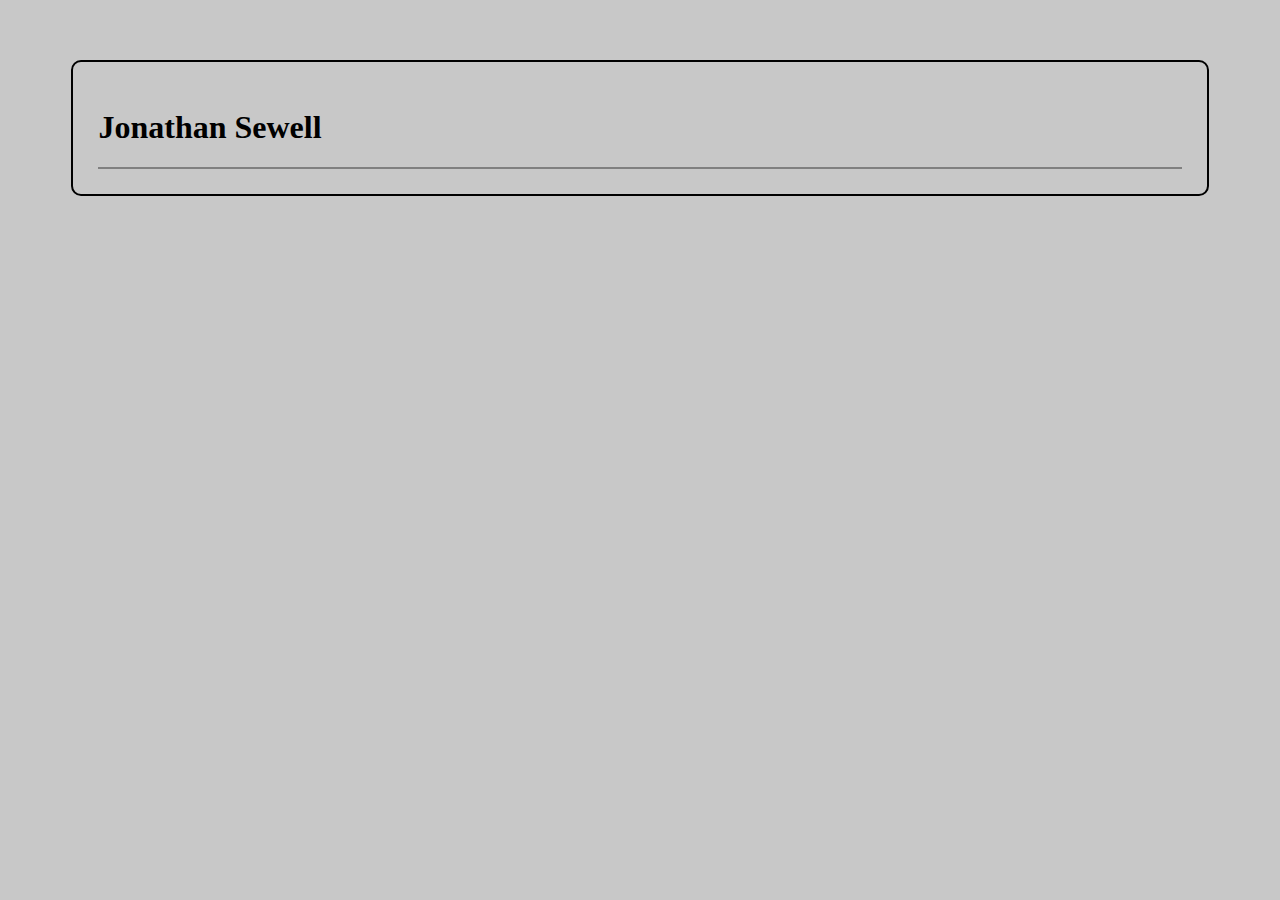
<file: index.html>
<!DOCTYPE html>
<html lang="en" dir="ltr">
  <head>
    <meta charset="utf-8">
    <title>Jonathan Sewell</title>
    <link rel="stylesheet" type="text/css" href="style.css">
  </head>
  <body>
  	<div class=body>
  	<div class=title>
  		<h1>Jonathan Sewell</h1>
  	</div>
  	</div>
  </body>
</html>
</file>
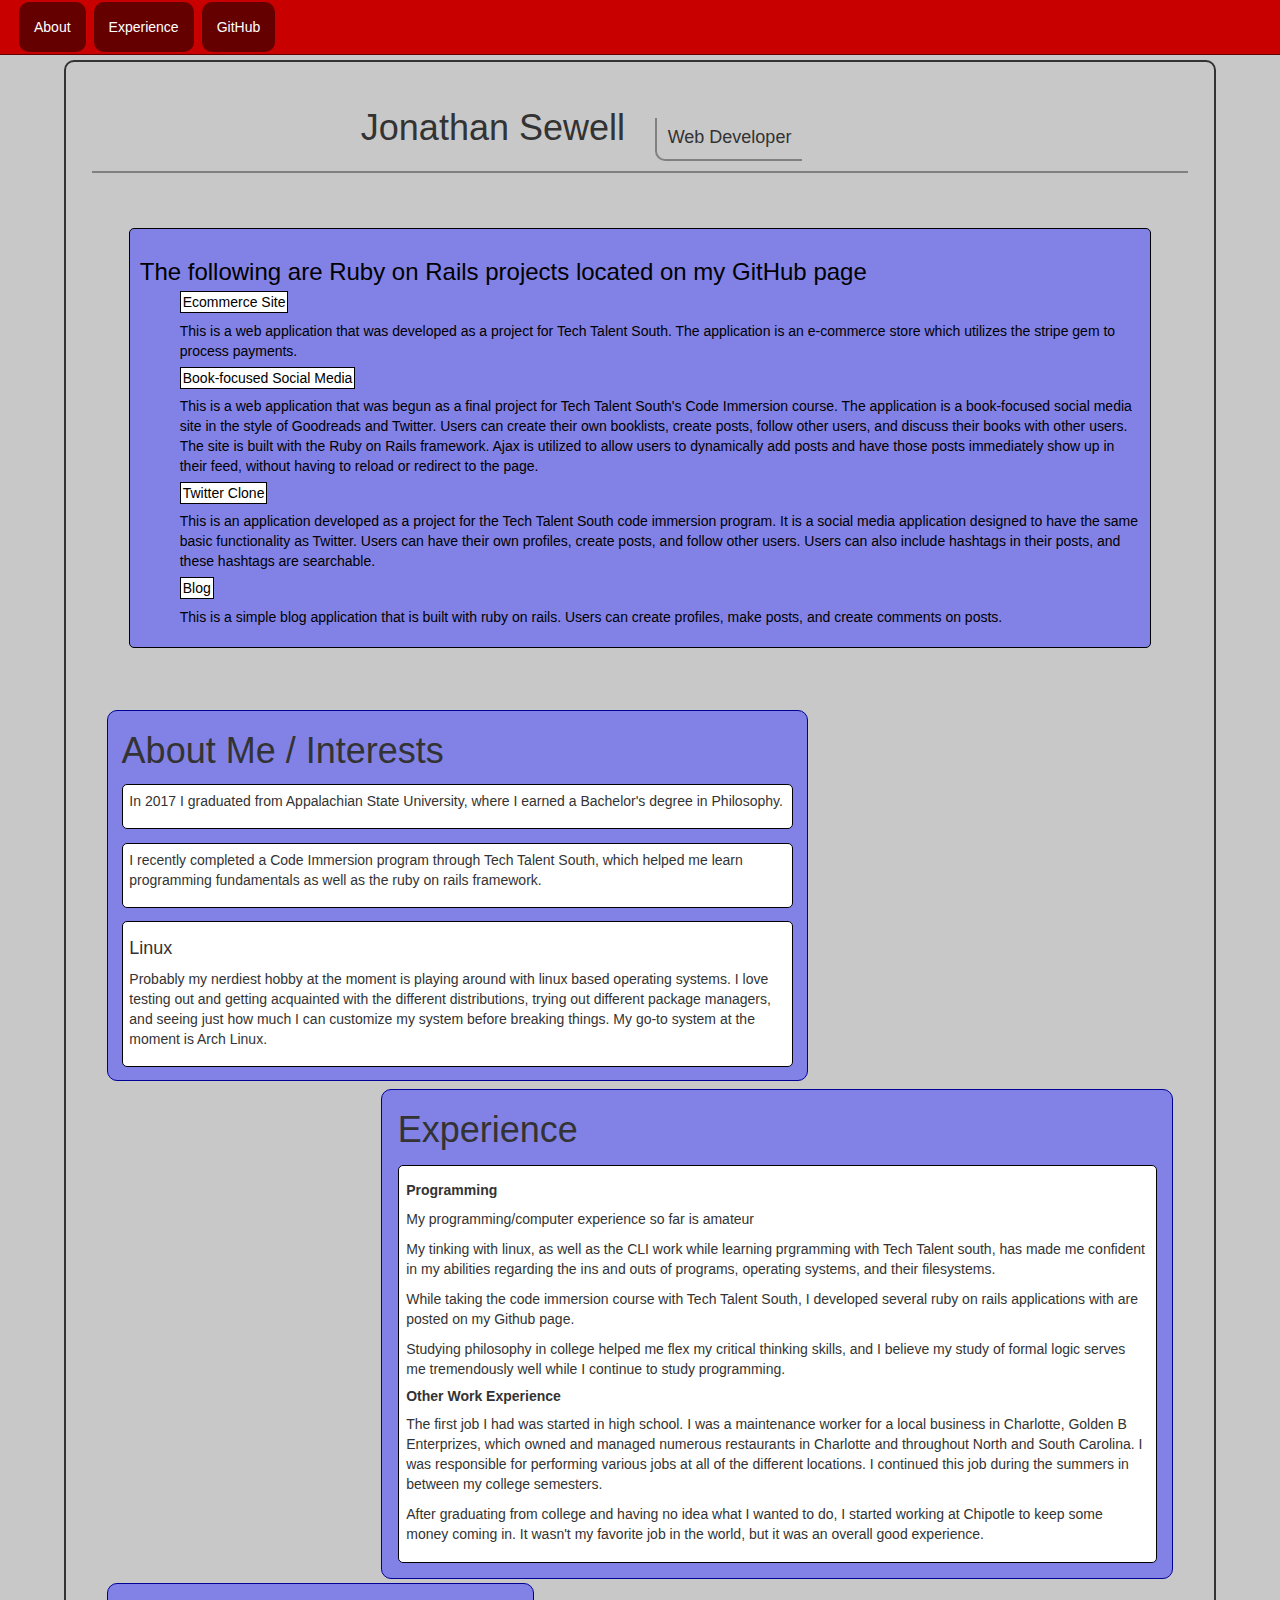
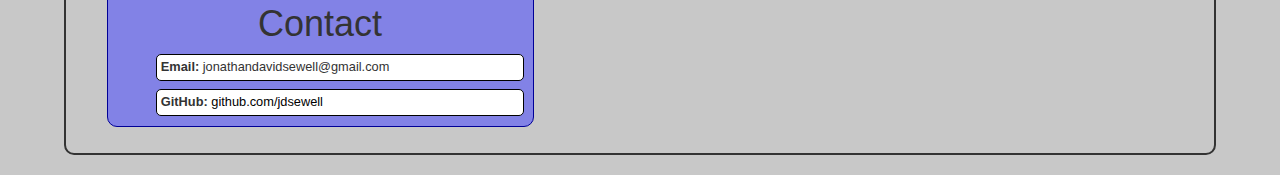
<file: old.index.html>
<!DOCTYPE html>
<html lang="en" dir="ltr">
  <head>
    <meta charset="utf-8">
    <title>Jonathan Sewell</title>
        <link rel="stylesheet" href="https://maxcdn.bootstrapcdn.com/bootstrap/3.3.7/css/bootstrap.min.css" integrity="sha384-BVYiiSIFeK1dGmJRAkycuHAHRg32OmUcww7on3RYdg4Va+PmSTsz/K68vbdEjh4u" crossorigin="anonymous">
    <link rel="stylesheet" type="text/css" href="style.css">
  </head>
  <body>
  <nav class="navbar navbar-fixed-top">
  <div class="container-fluid">
    <!-- <div class="navbar-header">
      <a class="navbar-brand" href="#">Jonathan Sewell</a>
    </div> -->
    <ul class="nav navbar-nav">
      <li><a href="#about">About</a></li>
      <li><a href="#experience">Experience</a></li>
      <li><a target="_blank" href="https://github.com/jdsewell">GitHub</a></li>
    </ul>
  </div>
  </nav>
  <div class="body">
    <div class="title">
      <div class="row">
        <div class="col-xs-6">
          <h1 class="pull-right">Jonathan Sewell</h1>
        </div>
        <div class="col-xs-6">
          <br>
          <h4 class="pull-left">Web Developer</h4>
        </div>
      </div>
    </div>
<div class="container-fluid portfolio">
  <div id="portfolio">
    <h3>The following are Ruby on Rails projects located on my GitHub page</h3>
    <ul>
      <li>
        <h5><a href="https://github.com/jdsewell/ecommerce_page" target="_blank">Ecommerce Site</a></h5>
        <p>This is a web application that was developed as a project for Tech Talent South. The application is an e-commerce store which utilizes the stripe gem to process payments.</p>
      </li>
      <li>
        <h5><a href="https://github.com/jdsewell/tts_final_project" target="_blank">Book-focused Social Media</a></h5>
        <p>This is a web application that was begun as a final project for Tech Talent South's Code Immersion course. The application is a book-focused social media site in the style of Goodreads and Twitter. Users can create their own booklists, create posts, follow other users, and discuss their books with other users. The site is built with the Ruby on Rails framework. Ajax is utilized to allow users to dynamically add posts and have those posts immediately show up in their feed, without having to reload or redirect to the page.</p>
      </li>
      <li>
        <h5><a href="https://github.com/jdsewell/twitter" target="_blank">Twitter Clone</a></h5>
        <p>This is an application developed as a project for the Tech Talent South code immersion program. It is a social media application designed to have the same basic functionality as Twitter. Users can have their own profiles, create posts, and follow other users. Users can also include hashtags in their posts, and these hashtags are searchable.</p>
      </li>
      <li>
        <h5><a href="https://github.com/jdsewell/blog-project" target="_blank">Blog</a></h5>
        <p>This is a simple blog application that is built with ruby on rails. Users can create profiles, make posts, and create comments on posts.</p>
      </li>
    </ul>
  </div>
</div>
<div class="container-fluid">
  <div class="row">
    <div class="col-xs-8">
    <div class="cat" id="about">
      <h1>About Me / Interests</h1>
      <div class="blurb"><p>In 2017 I graduated from Appalachian State University, where I earned a Bachelor's degree in Philosophy.</p></div>
      <div class="blurb"><p>I recently completed a Code Immersion program through Tech Talent South, which helped me learn programming fundamentals as well as the ruby on rails framework.</p></div>
      <!-- <div class="blurb"><h4>Mountain Biking</h4><p>I have a (very amateur) interest in mountain biking.</div> -->
	    <div class="blurb"><h4>Linux</h4><p>Probably my nerdiest hobby at the moment is playing around with linux based operating systems. I love testing out and getting acquainted with the different distributions, trying out different package managers, and seeing just how much I can customize my system before breaking things. My go-to system at the moment is Arch Linux.</p></div>
	    <!-- <div class="blurb"><h4>Read Books</h4><p>I read a lot in my spare time, mostly history and philosophy, but some fiction as well.</p></div> -->
    </div>
    </div>
  </div>
</div>
<div class="container-fluid">
  <div class="row">
      <div class="col-xs-9 pull-right">
        <div class="cat" id="experience">
          <h1>Experience</h1>
          <div class="blurb">
	           <h5><b>Programming</b></h5>
             <p>My programming/computer experience so far is amateur</p>
	           <p>My tinking with linux, as well as the CLI work while learning prgramming with Tech Talent south, has made me confident in my abilities regarding the ins and outs of programs, operating systems, and their filesystems.</p>
	           <p>While taking the code immersion course with Tech Talent South, I developed several ruby on rails applications with are posted on my Github page.</p>
	           <p>Studying philosophy in college helped me flex my critical thinking skills, and I believe my study of formal logic serves me tremendously well while I continue to study programming.</p>
	           <h5><b>Other Work Experience</b></h5>
	           <p>The first job I had was started in high school. I was a maintenance worker for a local business in Charlotte, Golden B Enterprizes, which owned and managed numerous restaurants in Charlotte and throughout North and South Carolina. I was responsible for performing various jobs at all of the different locations. I continued this job during the summers in between my college semesters.</p>
	           <p>After graduating from college and having no idea what I wanted to do, I started working at Chipotle to keep some money coming in. It wasn't my favorite job in the world, but it was an overall good experience.</p>
          </div>
        </div>
      </div>
      <div class="col-xs-5">
        <div class="cat" id="contact">
          <center><h1>Contact</h1></center>
          <ul>
            <li><div class="blurb"><b>Email:</b> jonathandavidsewell@gmail.com</div></li>
            <li><div class="blurb"><b>GitHub:</b> <a target="_blank" href="https://github.com/jdsewell">github.com/jdsewell</a></div></li>
          </ul>
        </div>
      </div>
    </div>
  </div>
  </body>
</html>
</file>
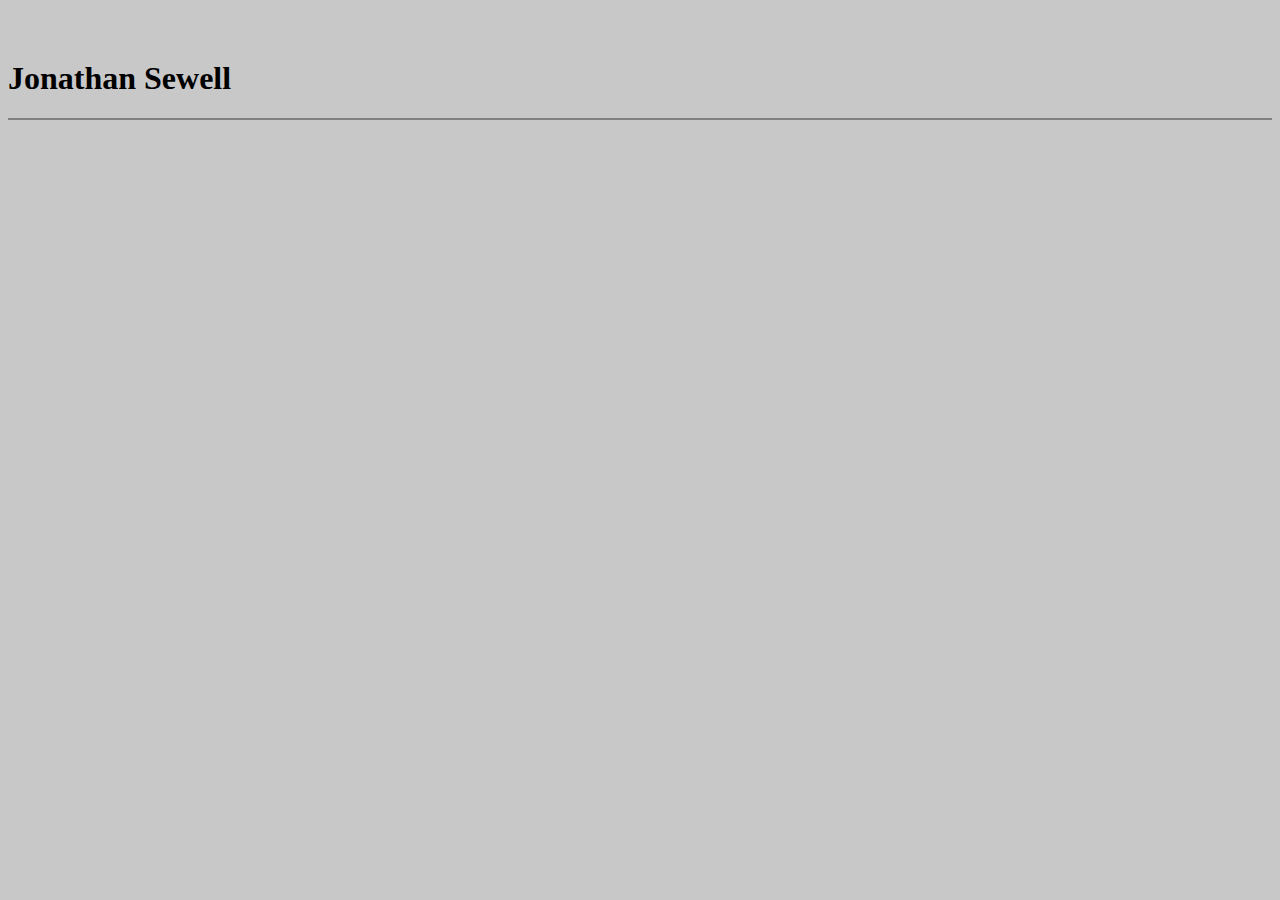
<file: plants.html>
<!DOCTYPE html>
<html lang="en" dir="ltr">
  <head>
    <meta charset="utf-8">
    <title>Jonathan Sewell</title>
    <link rel="stylesheet" type="text/css" href="style.css">
  </head>
  <body>
  	<div class=title>
  		<h1>Jonathan Sewell</h1>
  	</div>
  </body>
</html>
</file>
<file: style.css>
body {
  background-color: rgb(200,200,200);
  margin-top: 60px;
  margin-bottom: 20px;
}
.body {
  border-style: solid;
  border-width: 2px;
  border-radius: 10px;
  padding: 2%;
  margin-left: 5%;
  margin-right: 5%;
}
.title {
  border-bottom-color: grey;
  border-bottom-style: solid;
  border-bottom-width: 2px;
  padding: -10% 0% 0% 10%;
  /* text-align: center;
  vertical-align: middle; */
}
/*.title h1 {
  border-right-style: solid;
  border-right-color: grey;
  border-right-width: 2px;
  border-bottom-style: solid;
  border-bottom-color: grey;
  border-bottom-width: 2px;
  padding: 2%;
  border-bottom-right-radius: 10px;
}*/
.title h4 {
  border-left-style: solid;
  border-left-color: grey;
  border-left-width: 2px;
  border-bottom-style: solid;
  border-bottom-color: grey;
  border-bottom-width: 2px;
  padding: 2%;
  border-bottom-left-radius: 10px;
}
a:link {
  color: white;
}

a:visited {
  color: white;
}

a:hover {
  color: black;
}

.navbar {
  background-color: rgb(200,0,0);
  border-bottom-style: solid;
  border-bottom-width: 1px;
  border-bottom-color: rgb(100,0,0);
}
.nav li {
  background-color: rgb(100,0,0);
  margin: 2px 4px 2px 4px;
  border-radius: 10px;
}

.cat {
  margin-top: 1%;
  background-color: rgb(130,130,230);
  border-radius: 10px;
  border-width: 1px;
  border-style: solid;
  border-color: rgb(0,0,150);
  padding-left: 2%;
  padding-right: 2%;
}
ul {
  list-style: none;
}
#contact {
  /* width: 35%; */
}
#contact a {
  color: black;
}
#contact .blurb {
  font-size: 1vw;
}
#experience {
  /* width: 40%; */
}
#portfolio {
  background-color: rgb(130,130,230);
  padding: 1%;
  color: black;
  border-width: 1px;
  border-style: solid;
  border-radius: 5px;
  border-color: black;
}
#portfolio a {
  color: black;
  background-color: white;
  border-color: black;
  border-width: 1px;
  border-style: solid;
  padding: 2px;
}
#portfolio a:hover {
  font-size: 130%;
}
.portfolio {
  margin: 5% 2% 5% 2%;
}
.blurb {
  background-color: white;
  border-width: 1px;
  border-style: solid;
  border-color: black;
  padding: 1%;
  border-radius: 5px;
  margin-top: 2%;
  margin-bottom: 2%;
}
</file>
